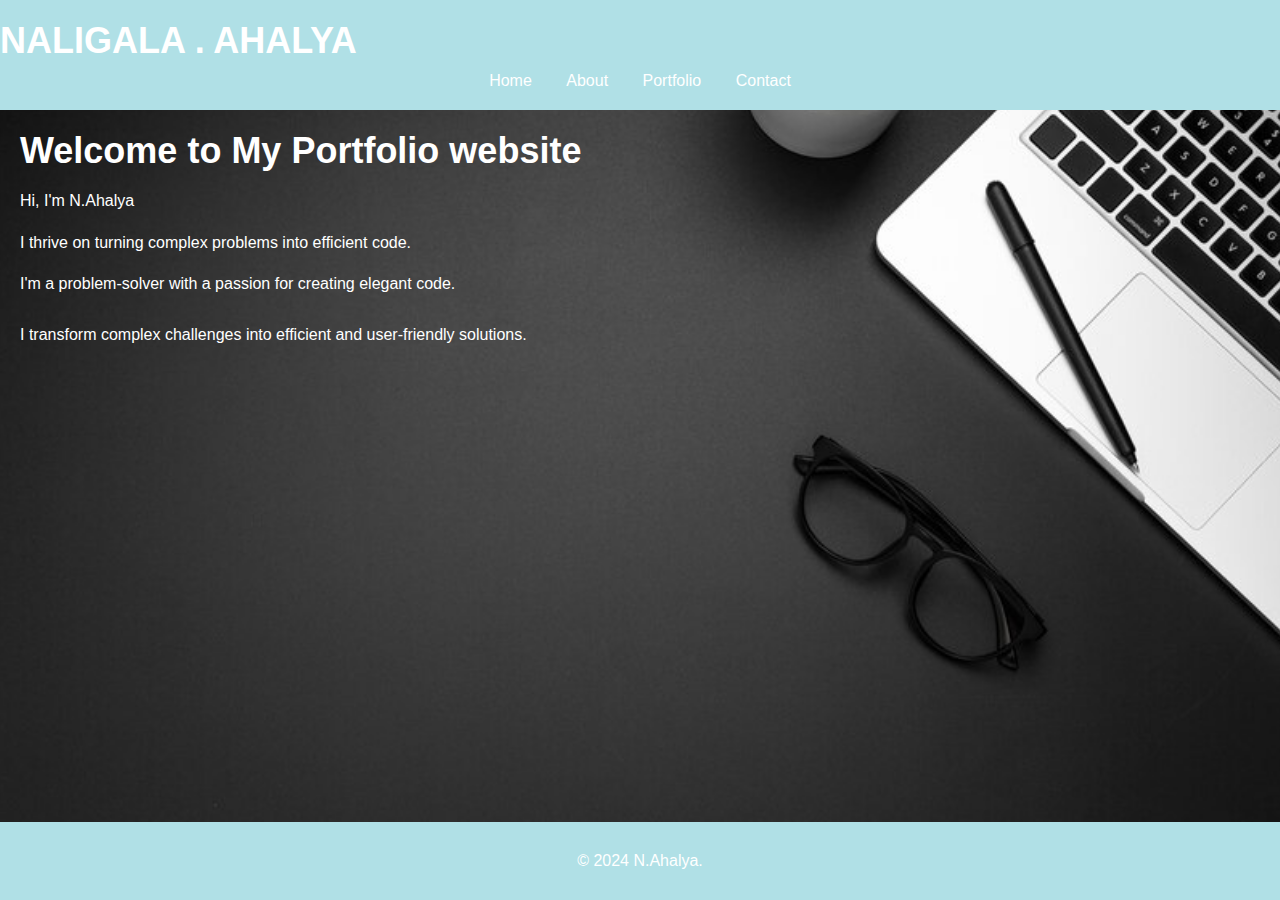
<file: index.html>
<!DOCTYPE html>
<html lang="en">
<head>
    <meta charset="UTF-8">
    <meta name="viewport" content="width=device-width, initial-scale=1.0">
    <title>Home | My Portfolio</title>
    <link rel="stylesheet" href="styles.css">
</head>
<body>
    <header>
        <nav>
            <h1>NALIGALA       . AHALYA</h1>
            <ul>
                <li><a href="index.html">Home</a></li>
                <li><a href="about.html">About</a></li>
                <li><a href="portfolio.html">Portfolio</a></li>
                <li><a href="contact.html">Contact</a></li>
            </ul>
        </nav>
    </header>
    
    <main>
        <section id="home-intro">
            <h1>Welcome to My Portfolio website</h1>
            <p>Hi, I'm N.Ahalya</p>
            <p> I thrive on turning complex problems into efficient code.</p>
            <p>I'm a problem-solver with a passion for creating elegant code.<br><br>
                I transform complex challenges into efficient and user-friendly solutions.
            </p>
       
        </section>
    </main>
    
    <footer>
        <p>&copy; 2024 N.Ahalya.</p>
    </footer>
    
    <script src="script.js"></script>
</body>
</html>
</file>
<file: styles.css>
body {
    font-family: Arial, sans-serif;
    margin: 0;
    padding: 0;
    background-color: #f4f4f4;
}
header {
    background-color:powderblue;
    color: white;
    padding: 20px  0;
}
nav ul {
    list-style: none;
    text-align: center;
    padding: 0;
    margin: 0;
}
nav ul li {
    display: inline;
    margin-right: 20px;
    margin: 0 15px;
}
h1 {
    font-size: 36px;
    margin-bottom: 20px;

}
h1, h2 {
    margin: 0 0 10px 0;
    color:white ;
}
p {
    line-height: 1.6;
}
nav ul li a {
    color: white;
    text-decoration: none;
}

main {
    padding: 20px;
}

body {
    background-image: url('background2.jpg');
    background-size: cover; 
    background-position: center; 
    background-repeat: no-repeat; 
    background-attachment: fixed;
    color: white; 
}

footer {
    background-color:powderblue;
    color: white;
    text-align: center;
    padding: 10px 0;
    position: fixed;
    width: 100%;
    bottom: 0;
}
@media only screen and (max-width: 600px) {
    nav ul li {
        display: block;
        margin: 10px 0;
    }
}
#about {
    display: grid;
    grid-template-columns: 1fr;
    gap: 20px;
    padding: 20px;
    border: 2px solid #333;
    border-radius: 8px;
    transition: transform 0.3s ease, border-color 0.3s ease;
    background-image: url('background3.jpg');
    background-size: cover;
    background-position: center;
    background-repeat: no-repeat;
    color: #fff; 
}
#about:hover, #education:hover, #skills:hover {
    transform: translateY(-10px);
    border-color: #007bff;
}

#education, #skills {
    background-image: url('background3.jpg');
    background-color: gray; 
}

.skills-list {
    list-style: none;
    padding: 0;
    margin: 0;
    color:#333
}

.skills-list li {
    background-color: #fff;
    padding: 10px;
    border-radius: 4px;
    box-shadow: 0 2px 5px rgba(0, 0, 0, 0.1);
    border: 2px solid #ddd;
    transition: transform 0.3s ease, border-color 0.3s ease;
}

.skills-list li:hover {
    transform: translateY(-10px);
    border-color: #007bff;
}
#contact {
    background-image: url('background4.jpg');
    background-size: cover; 
    background-position: center; 
    background-repeat: no-repeat;
    color: #fff; 
    padding: 20px;
    border-radius: 8px; 
    text-align: center; 
    margin: 20px auto; 
    max-width: 600px; 
}

#contact form {
    background-color: rgba(255, 255, 255, 0.8); 
    padding: 20px;
    border-radius: 8px;
    box-shadow: 0 2px 5px rgba(0, 0, 0, 0.1);
    color:black
}

#contact label, #contact input, #contact textarea {
    display: block;
    margin: 5px 0;
    width: 100%; 
}

#contact button {
    background-color: #007bff;
    color: #fff; 
    border: none;
    padding: 10px 10px;
    border-radius: 5px;
    cursor: pointer;
    font-size: 16px;
}

#contact button:hover {
    background-color: darkorchid;
}
#portfolio {
    padding: 100px 0;
    color: #333;
    text-align: center;
}

.works-grid {
    display: grid;
    grid-template-columns: repeat(2, 500px);
    gap: 20px;
    max-width: 1200px;
    padding: 0px;
}

.work-item {
    background-color: white;
    box-shadow: 0 4px 8px rgba(0, 0, 0, 0.1);
    border-radius: 10px;
    overflow: hidden;
    transition: transform 0.3s ease;
}

.work-item:hover {
    transform: translateY(-10px);
}
.work-info {
    padding: 20px;
}

.work-info h3 {
    font-size: 24px;
    margin-bottom: 10px;
    color: palevioletred;
}

.work-info p {
    font-size: 16px;
    color: #555;
}
.container {
    width: 100%;
    max-width: 800px;
    text-align: center;
    margin-left: 150px;
}
</file>
